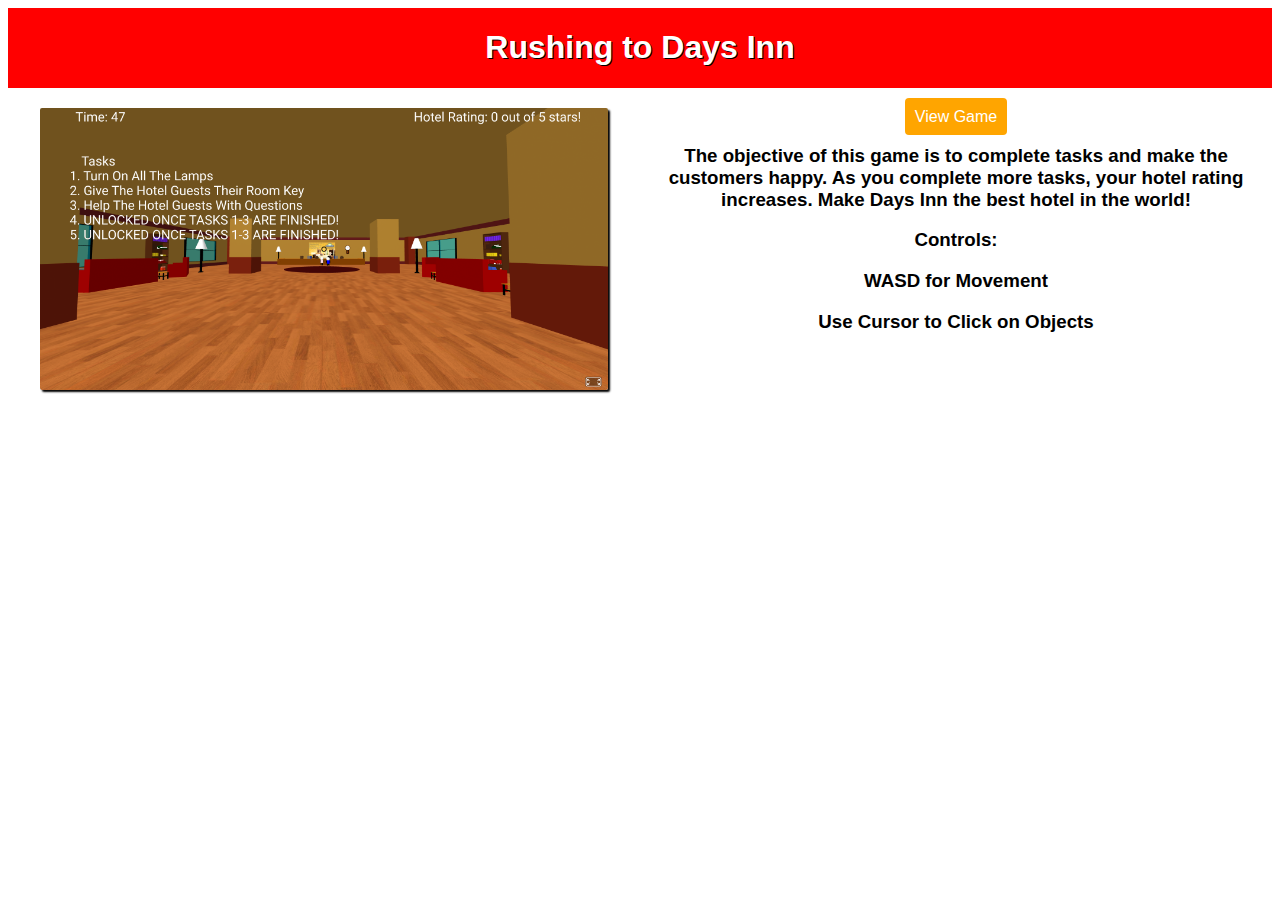
<file: index.html>
<!DOCTYPE html>
<html>
  <head>
    <meta charset="utf-8">
    <meta name="viewport" content="width=device-width">
    <title>Rushing to Days Inn</title>
    <link href="cover_website.css" rel="stylesheet" type="text/css" />
  </head>
  <body>
    <div class="container" id="banner">
      <h1>Rushing to Days Inn</h1>
    </div>
    <div class="container" id="body">
      <div id="snapshot">
        <img src="Hotel_Game.png">
      </div>
      <div id="description">
        <a href="aframeproject.html" class="button">View Game</a>
        <h3>The objective of this game is to complete tasks and make the customers happy. As you complete more tasks, your hotel rating increases. Make Days Inn the best hotel in the world!</h3>
        <h3>Controls:</h3>
        <h3>WASD for Movement</h3>
        <h3>Use Cursor to Click on Objects</h3>
      </div>
    </div>
  </body>
</html>
</file>
<file: cover_website.css>
html,body{
  font-family:Arial, Helvetica, sans-serif;
}
.container{
  display:flex;
}
#banner{
  justify-content: center;
  align-items: center;
  background-color: red;
  color:white;
}
#banner h1{
  text-shadow: 1px 1px black;
}
.button{
  background-color: orange;
  color:white;
  padding:10px;
  margin:10px;
  text-decoration: none;
  border-radius:4px;
}
#body{
  margin-top:20px;
}
#snapshot{
  flex:1;
  text-align:center;
}
#snapshot img{
  width:90%;
  border-radius:2px;
  box-shadow:2px 2px 2px black;
}
#description{
  flex:1;
  text-align:center;
}
</file>
